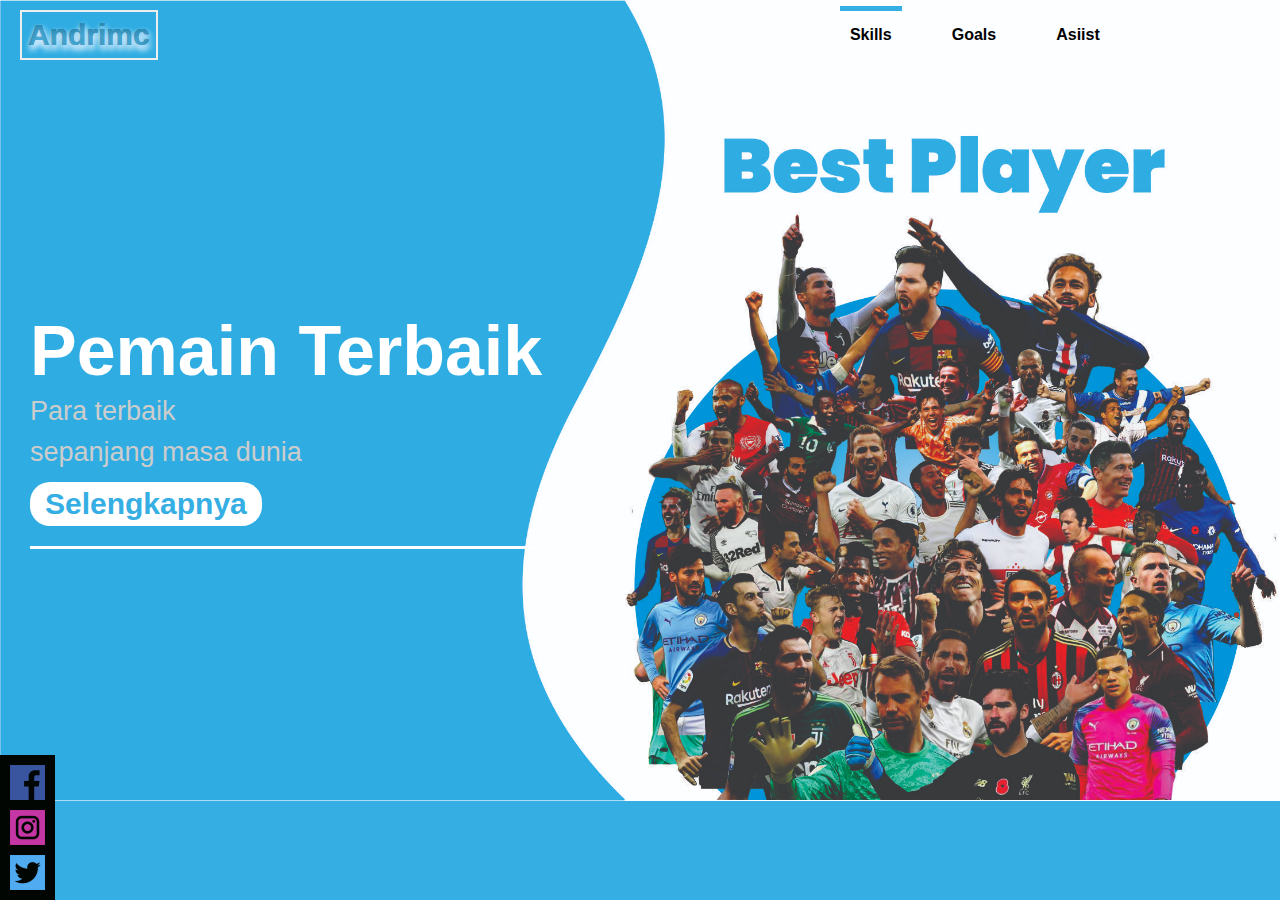
<file: index.html>
<!DOCTYPE html>
<html lang="en">

<head>
  <meta charset="UTF-8" />
  <meta name="viewport" content="width=device-width, initial-scale=1.0" />
  <meta http-equiv="X-UA-Compatible" content="ie=edge" />
  <title>Web</title>
  <link rel="stylesheet" href="css/style.css" />
</head>

<body>
  <div class="container">
    <nav>
      <div class="logo">
        <h2><a href="login.html">
            <div class="teks3">
              Andrimc
            </div>
          </a></h2>
      </div>
      <ul>
        <li class="active"><a href="skill.html">Skills</a></li>
        <li><a href="goal.html">Goals</a></li>
        <li><a href="assist.html">Asiist</a></li>
      </ul>
    </nav>
    <section class="section-1">
      <div class="text-container">
        <h1>Pemain Terbaik</h1>
        <p>
          Para terbaik <br />
          sepanjang masa dunia
        </p>
        <button><a href="selengkapnya.html">Selengkapnya</a></button>
      </div>
      <div class="social-m">
        <img src="img/facebook.png" alt="FB" />
        <img src="img/instagram.png" alt="IG" />
        <img src="img/twitter.png" alt="twitter" />
      </div>
    </section>
  </div>
</body>

</html>
</file>
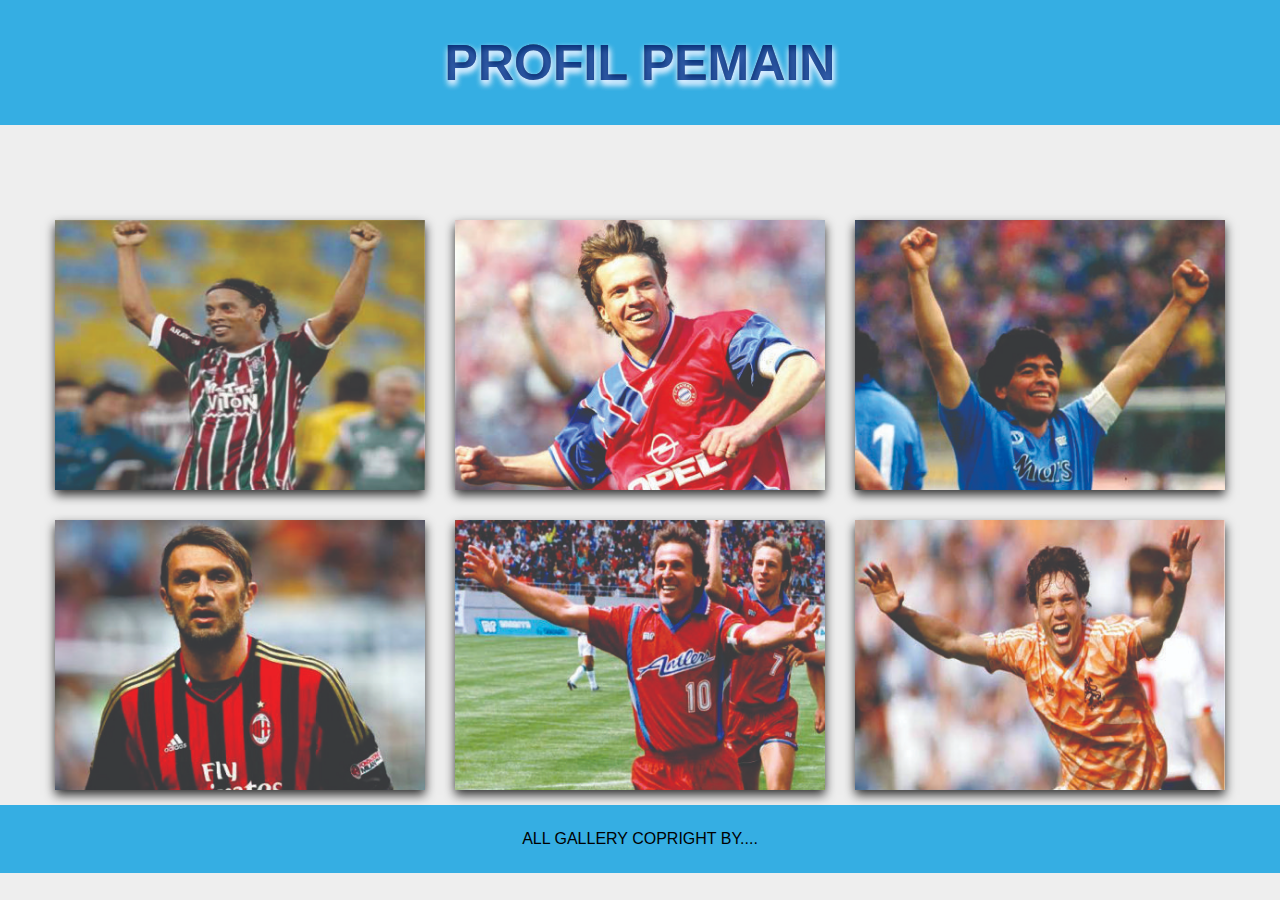
<file: selengkapnya.html>
<!DOCTYPE html>
<html lang="en">

<head>
    <meta charset="UTF-8" />
    <meta name="viewport" content="width=device-width, initial-scale=1.0" />
    <meta http-equiv="X-UA-Compatible" content="ie=edge" />
    <title>Profil Pemain</title>
    <link rel="stylesheet" href="css/selengkapnya.css" />
</head>

<body>
    <header>
        <div class="teks3">
            <h1>Profil Pemain</h1>
        </div>
    </header>

    <div class="container">
        <div class="box">
            <div class="imgBox">
                <img src="img/image 1.jpg" />
            </div>
            <div class="content">
                <h2>Ronaldinho</h2>
                <p>Tahun Lahir:</p>
                <p>Asal Negara:</p>
                <p>Club Selama Membela:</p>
                <p>Posisi:</p>
            </div>
        </div>
        <div class="box">
            <div class="imgBox">
                <img src="img/image 2.jpg" />
            </div>
            <div class="content">
                <h2>Image Hover Effect</h2>
                <p>Tahun Lahir:</p>
                <p>Asal Negara:</p>
                <p>Club Selama Membela:</p>
                <p>Posisi:</p>
            </div>
        </div>
        <div class="box">
            <div class="imgBox">
                <img src="img/image 3.jpg" />
            </div>
            <div class="content">
                <h2>Maradona</h2>
                <p>Tahun Lahir:</p>
                <p>Asal Negara:</p>
                <p>Club Selama Membela:</p>
                <p>Posisi:</p>
            </div>
        </div>
        <div class="box">
            <div class="imgBox">
                <img src="img/image 4.jpg" />
            </div>
            <div class="content">
                <h2>Maldini</h2>
                <p>Tahun Lahir:</p>
                <p>Asal Negara:</p>
                <p>Club Selama Membela:</p>
                <p>Posisi:</p>
            </div>
        </div>
        <div class="box">
            <div class="imgBox">
                <img src="img/image 5.jpg" />
            </div>
            <div class="content">
                <h2>Image Hover Effect</h2>
                <p>Tahun Lahir:</p>
                <p>Asal Negara:</p>
                <p>Club Selama Membela:</p>
                <p>Posisi:</p>
            </div>
        </div>
        <div class="box">
            <div class="imgBox">
                <img src="img/image 6.jpg" />
            </div>
            <div class="content">
                <h2>Image Hover Effect</h2>
                <p>Tahun Lahir:</p>
                <p>Asal Negara:</p>
                <p>Club Selama Membela:</p>
                <p>Posisi:</p>
            </div>
        </div>
        <div style="clear: both;"></div>
    </div>

    <footer>
        <span>All Gallery Copright By....</span>
    </footer>

</body>

</html>
</file>
<file: css/style.css>
* {
  margin: 0;
  padding: 0;
  box-sizing: border-box;
  font-family: "Poppins", sans-serif;
}

body {
  background: rgb(53, 174, 227);
  overflow: hidden;
}

.container {
  height: 100vh;
  background: url(../img/bg.jpg);
  background-size: 100%;
  background-repeat: no-repeat;
  position: relative;
}

.teks3 {
  color: rgba(53, 174, 227, 0.8);
  text-shadow: 1px 4px 6px #def,
    0px 0px 0px #000,
    1px 4px 6px #def;
}

nav {
  display: flex;
  align-items: center;
  height: 70px;
}

nav .logo h2 a {
  display: inline-block;
  border: 2px solid #eee;
  padding: 6px;
  margin-left: 20px;
  text-decoration: none;
  color: #000;
  font-size: 30px;
  cursor: pointer;
}

nav .logo h2 a:hover {
  border: 2px solid #000;
}

nav ul {
  flex: 1;
  display: flex;
  justify-content: center;
  margin-left: 40%;
}

nav ul li {
  list-style: none;
}

nav ul li a {
  list-style: none;
  margin: 0 20px;
  padding: 10px;
  padding-top: 15px;
  color: #000000;
  text-decoration: none;
  font-weight: 700;
  font-size: 16px;
  border-top: 5px solid transparent;
  transition: color 500ms;
}

nav ul li a:hover {
  color: #35aee3;
}

nav ul .active a {
  border-top: 5px solid #35aee3;
}

.section-1 {
  height: 80%;
  display: flex;
  align-items: center;
}

.text-container {
  margin-left: 30px;
  color: #fff;
  padding-bottom: 20px;
  border-bottom: 3px solid #fff;
}

.text-container h1 {
  font-size: 70px;
}

.text-container p {
  font-size: 27px;
  color: #ccc;
  font-weight: 100;
  line-height: 1.5em;
}

.text-container button {
  display: block;
  margin-top: 10px;
  background: #fff;
  border-radius: 20px;
  padding: 5px 15px;
  font-size: 30px;
  border: none;
  cursor: pointer;
  outline: none;
  font-weight: 700;
  transition: color 500ms, background 500ms;
}

.text-container button a {
  text-decoration: none;
  color: #35aee3;
}

.text-container button:hover {
  background: #1a1b1b;
  color: #fff;
}

.social-m {
  width: 55px;
  background: #010603;
  position: absolute;
  bottom: 0;
  left: 0;
}

.social-m img {
  display: block;
  width: 35px;
  margin: 10px auto;
  cursor: pointer;
  transition: background 500ms, transform 500ms;
}

.social-m img:hover {
  background: #fff;
  transform: scale(1.1);
}

@media (max-width: 800px) {
  nav ul {
    margin-left: 20%;
  }

  nav ul li a {
    padding-top: 10px;
  }

  .section-1 {
    height: 60%;
  }

  .text-container h1 {
    font-size: 50px;
  }

  .text-container p {
    font-size: 20px;
  }
}

@media (max-width: 600px) {
  .container {
    height: 100vh;
    background: url(../img/b.jpg);
    background-size: 100%;
    background-repeat: no-repeat;
    position: relative;
    background-position: center;
  }

  nav {
    background: rgba(0, 0, 0, 0.5);
  }

  nav .logo h2 {
    color: #f0dd69;
    border-color: #f0dd69;
  }

  nav ul {
    margin-left: 20px;
  }

  nav ul li a:hover {
    color: #f0dd69;
  }

  nav ul .active a {
    border-top: 5px solid #ccc;
  }

  .section-1 {
    justify-content: center;
    height: 80%;
  }

  .text-container {
    background: rgba(0, 0, 0, 0.5);
    padding: 15px;
    width: 80%;
  }

  .text-container button {
    background: rgb(240, 221, 105);
    color: #000;
  }

  .text-container h1 {
    font-size: 60px;
  }

  .teks3 {
    color: rgba(240, 221, 105, 0.8);
  }

  .text-container p {
    font-size: 25px;
  }
}
</file>
<file: css/selengkapnya.css>
body {
    margin: 0;
    padding: 0;
    font-family: 'Poppins', sans-serif;
    background-color: #eee;
}

header {
    overflow: hidden;
    background: #35aee3;
    padding: 0;
    text-align: center;
    color: #000;
    text-transform: uppercase;
}

footer {
    overflow: hidden;
    background: #35aee3;
    padding: 25px 0;
    text-align: center;
    color: #000;
    text-transform: uppercase;
}

.teks3 h1 {
    color: rgba(10, 60, 150, 0.8);
    text-shadow: 1px 4px 6px #def,
        0px 0px 0px #000,
        1px 4px 6px #def;
    font-size: 50px;
}

.container {
    position: relative;
    width: 1200px;
    height: 600px;
    margin: 80px auto 0;
}

.container .box {
    position: relative;
    width: calc(400px - 30px);
    height: calc(300px - 30px);
    background: #000;
    float: left;
    margin: 15px;
    box-sizing: border-box;
    overflow: hidden;
    box-shadow: 0 5px 10px rgba(0, 0, 0, .8);
}


.container .box:before {
    content: '';
    position: absolute;
    top: 10px;
    left: 10px;
    right: 10px;
    bottom: 10px;
    border-top: 1px solid #fff;
    border-bottom: 1px solid #fff;
    box-sizing: border-box;
    transition: 0.5s;
    transform: scaleX(0);
    opacity: 0;
    z-index: 1;
}


.container .box:hover:before {
    transform: scaleX(1);
    opacity: 1;
}

.container .box:after {
    content: '';
    position: absolute;
    top: 10px;
    left: 10px;
    right: 10px;
    bottom: 10px;
    border-left: 1px solid #fff;
    border-right: 1px solid #fff;
    box-sizing: border-box;
    transition: 0.5s;
    transform: scaleY(0);
    opacity: 0;
    z-index: 1;
}

.container .box:hover:after {
    transform: scaleY(1);
    opacity: 1;
}

.container .box .imgBox {
    position: relative;
}

.container .box .imgBox img {
    width: 100%;
    transition: 0.5s;
}

.container .box:hover .imgBox img {
    opacity: .2;
    transform: scale(1.2);
}

.container .box .content {
    position: absolute;
    width: 100%;
    top: 50%;
    transform: translateY(-50px);
    z-index: 2;
    padding: 20px;
    box-sizing: border-box;
    text-align: center;
}

.container .box .content h2 {
    margin: 0 0 10px;
    padding: 0;
    color: #fff;
    transition: 0.5s;
    transform: translateY(-50px);
    opacity: 0;
    visibility: hidden;
}

.container .box .content p {
    margin: 0 0 10px;
    padding: 0;
    color: #fff;
    transition: 0.5s;
    transform: translateY(50px);
    opacity: 0;
    visibility: hidden;
}

.container .box:hover .content h2,
.container .box:hover .content p {
    opacity: 1;
    visibility: visible;
    transform: translateY(-92px);
    transition-delay: 0.2s;
}


@media (max-width: 1200px) {
    .container {
        width: 800px;
        height: auto;
        margin: 80px auto 80px;
    }

    .container .box {
        width: calc(400px - 30px);
        height: calc(300px - 30px);
    }
}

@media (max-width: 800px) {
    .container {
        width: 600px;
        height: auto;
        margin: 80px auto 80px;
    }

    .container .box {
        width: calc(300px - 30px);
        height: calc(225px - 30px);
    }

    .container .box .content {
        transform: translateY(-16px);
    }
}

@media (max-width: 600px) {
    .container {
        width: 100%;
        height: auto;
        margin: 80px auto 80px;
    }

    .container .box {
        width: calc(300px - 30px);
        height: calc(225px - 30px);
        margin: 15px auto;
        float: none;
    }

    .container .box .content {
        transform: translateY(-16px);
    }

}
</file>
